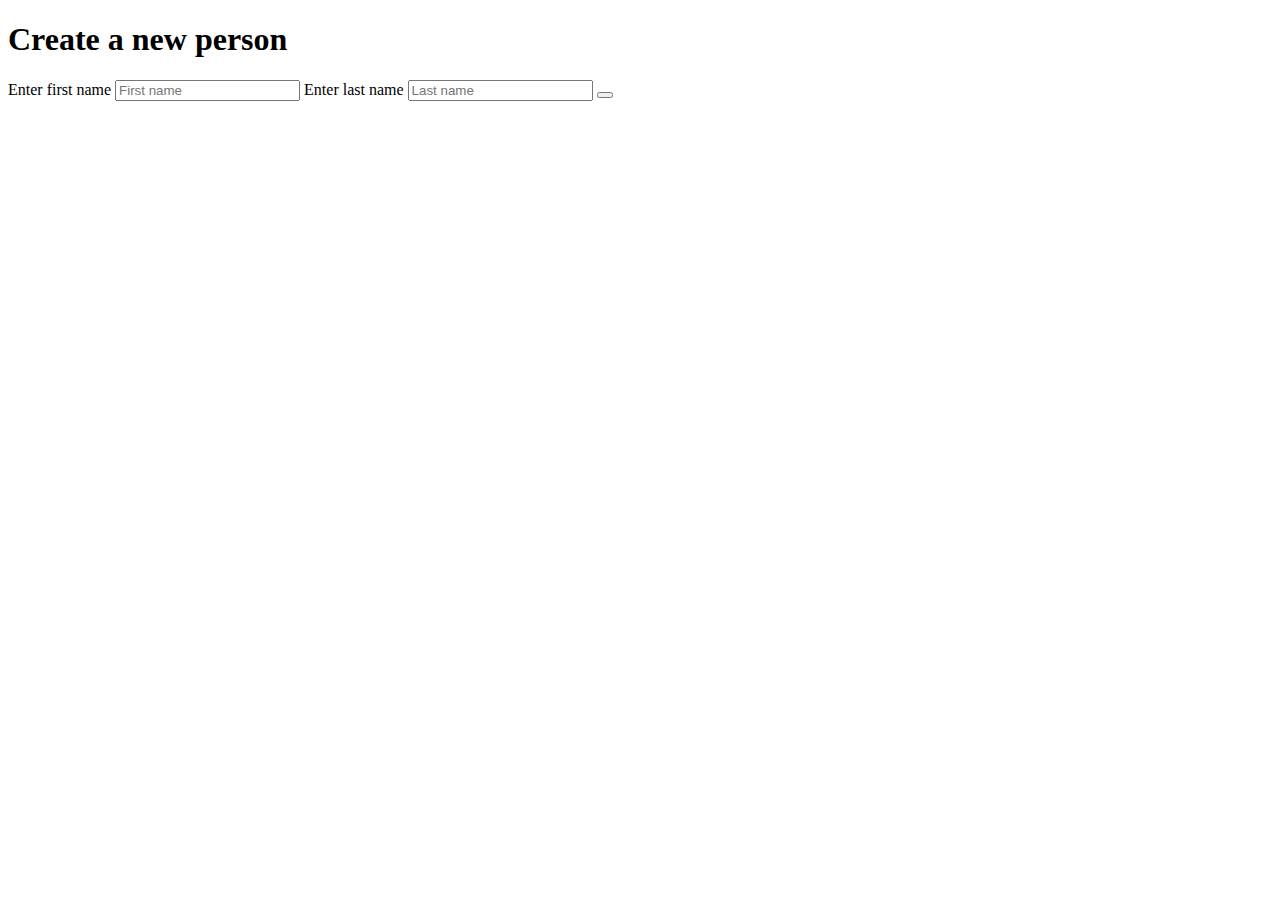
<file: src/main/resources/templates/create.html>
<!DOCTYPE html>
<html lang="en">
<head>
    <meta charset="UTF-8">
    <title>Create</title>
</head>
<body>
<h1>Create a new person</h1>
<form action="create" method="post">
    <label>Enter first name</label>
    <input type="text" name="first_name" placeholder="First name">
    <label>Enter last name</label>
    <input type="text" name="last_name" placeholder="Last name">
    <button type="submit" value="Create a new person"></button>
</form>
</body>
</html>
</file>
